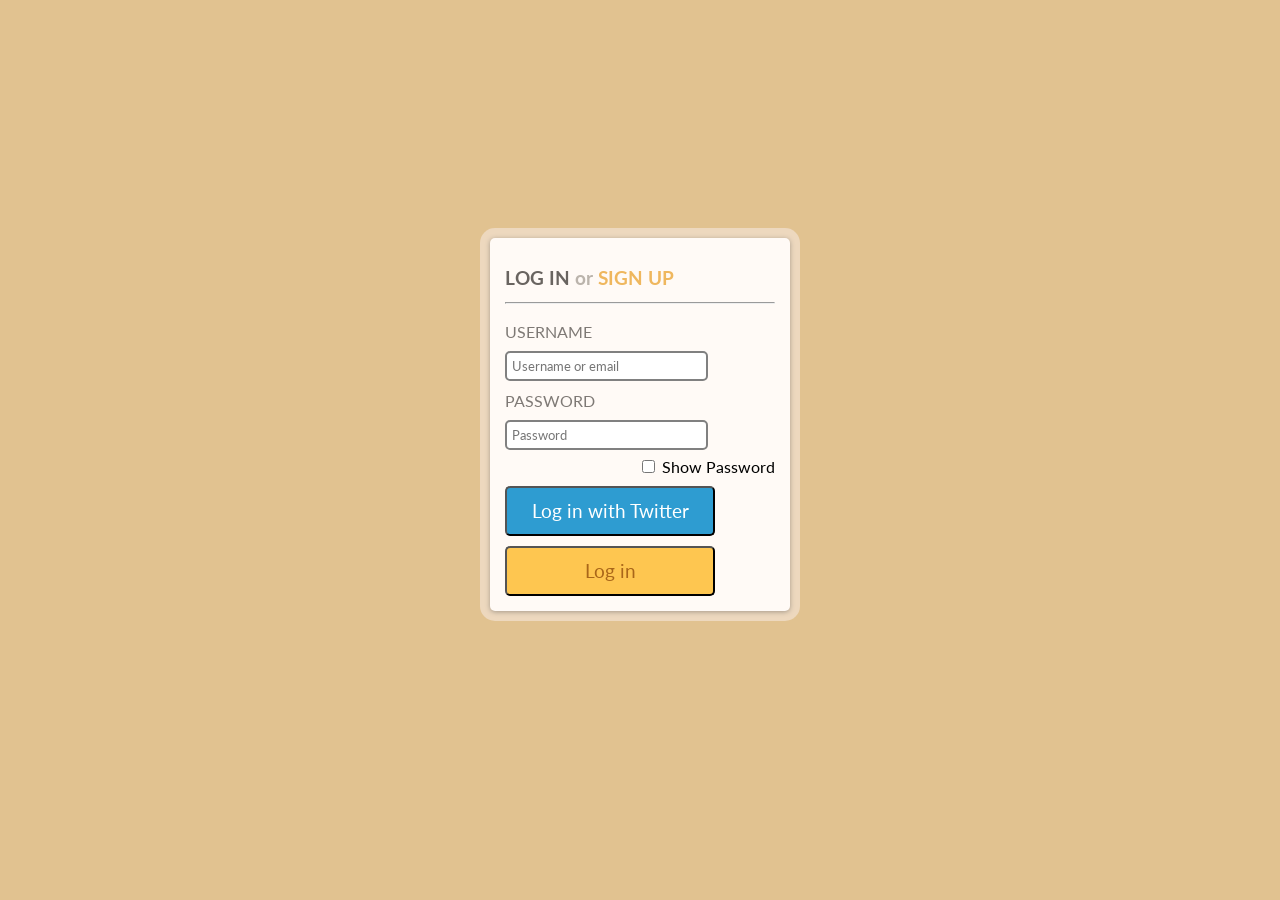
<file: css-code-test/test.html>
<!-- GO! -->
<!DOCTYPE html>
<html lang="en">
<head>
  <meta charset="UTF-8">
  <title>CSS Code Test</title>
    <link rel="stylesheet" href="style.css">
</head>
<body class="bg_color">
    <div id="login_rel">
        <div id="login_abs">
          <div id="login_inner">
            <h1><span class="uppercase grey">Log in</span> <span class="light-grey">or</span> <span class="uppercase yellow">Sign up</span></h1>
              <hr>
              <!-- <div id="login_form"> -->
                <form action="#">
                <div class="text_inputs">
                    <div class="login_input">
                      <span class="uppercase input-label">username</span> <br>
                      <input type="text" placeholder="Username or email"/>
                    </div>
                    <div class="login_input">
                      <span class="uppercase input-label">password</span> <br>
                      <input type="text"  placeholder="Password"/>
                    </div>
                    <div class="floatr">
                      <input name="show-pass" type="checkbox" />
                      <label for="show-pass">Show Password</label>
                    </div>
                    <div class="clear">
                      <input class="login-button blue-button" type="button" value="Log in with Twitter">
                      <input class="login-button yellow-button" type="button" value="Log in">
                    </div>
                  </div>
                </form>
              <!-- </div> -->
            </div>
        </div>
      </div>
    </div>
</body>
</html>
</file>
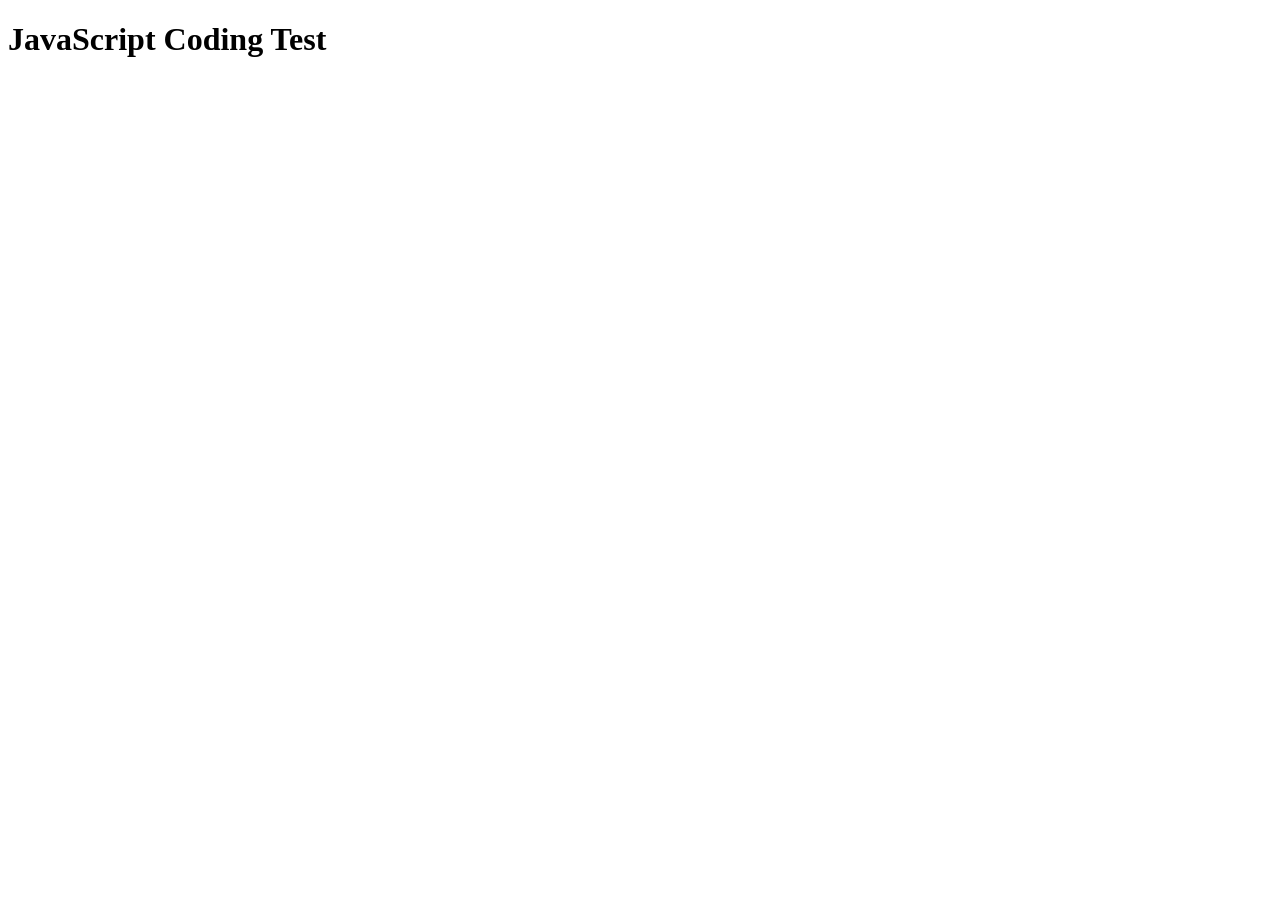
<file: js-code-test/test.html>
<!DOCTYPE html>
<html>
  <head>
    <title>JavaScript Coding Test</title>
    <style type="text/css"></style>
  </head>
  <body>
    <h1>JavaScript Coding Test</h1>
    <div id="content"></div>
    <script src='http://ajax.googleapis.com/ajax/libs/jquery/1.11.1/jquery.min.js' type='text/javascript'></script>
    <script type="text/javascript" src="github_commits.js"></script>

  <div id="content"></div>
  </body>
</html>
</file>
<file: css-code-test/style.css>
/* Font from GoogleFonts */
@import url(http://fonts.googleapis.com/css?family=Lato:300,400,700);

body {
  font-family: 'Lato';
}
h1 {
  font-size: 1.2em;
}

.bg_color {
  background-color: #e1c290;
}

#login_rel {
  position: absolute; left: 50%;
  width: 25%;
}

#login_inner {
  border-radius: 8px;
  background-color: #fffaf6;
  border-radius: 5px;
  padding: 15px;
  box-shadow: 0px 1px 5px #a5998a;

}

#login_abs {
  position: relative; left: -50%;
  top: 220px;padding: 10px;
  background-color: #edd8be;
  border-radius: 15px;
}

.uppercase {
  text-transform: uppercase;
}

.grey {
  color: #696460;
}

.yellow {
  color: #efb75e;
}

.light-grey {
  color: #bbb4ac;
}

.login_input {
  vertical-align: top;
  margin-top: 10px;
  display: inline-block;
  width: 210px;
}

.floatr {float: right;}

.text_inputs {
  display: inline-block;
}

.input-label {
  color: #7e7975;
}

hr {
  color: #edd8be;
}

input {margin-top: 10px;}

input[type=text] {
  border: solid 2px grey; border-radius: 5px; padding: 5px; width: 90%;
  box-sizing: content-box;
  font-family: "Lato";
}

.clear {
  clear: both;
}

.login-button {
  display: inline-block;
  width: 210px;
  height: 50px;
  font-size: 1.2em;
  font-family: "Lato";
  border-radius: 5px;
}

.blue-button {
  background-color: #2e9cd1;
  color: #fff;
}

.yellow-button {
  background-color: #fec650;
  color: #a96619;
}
</file>
